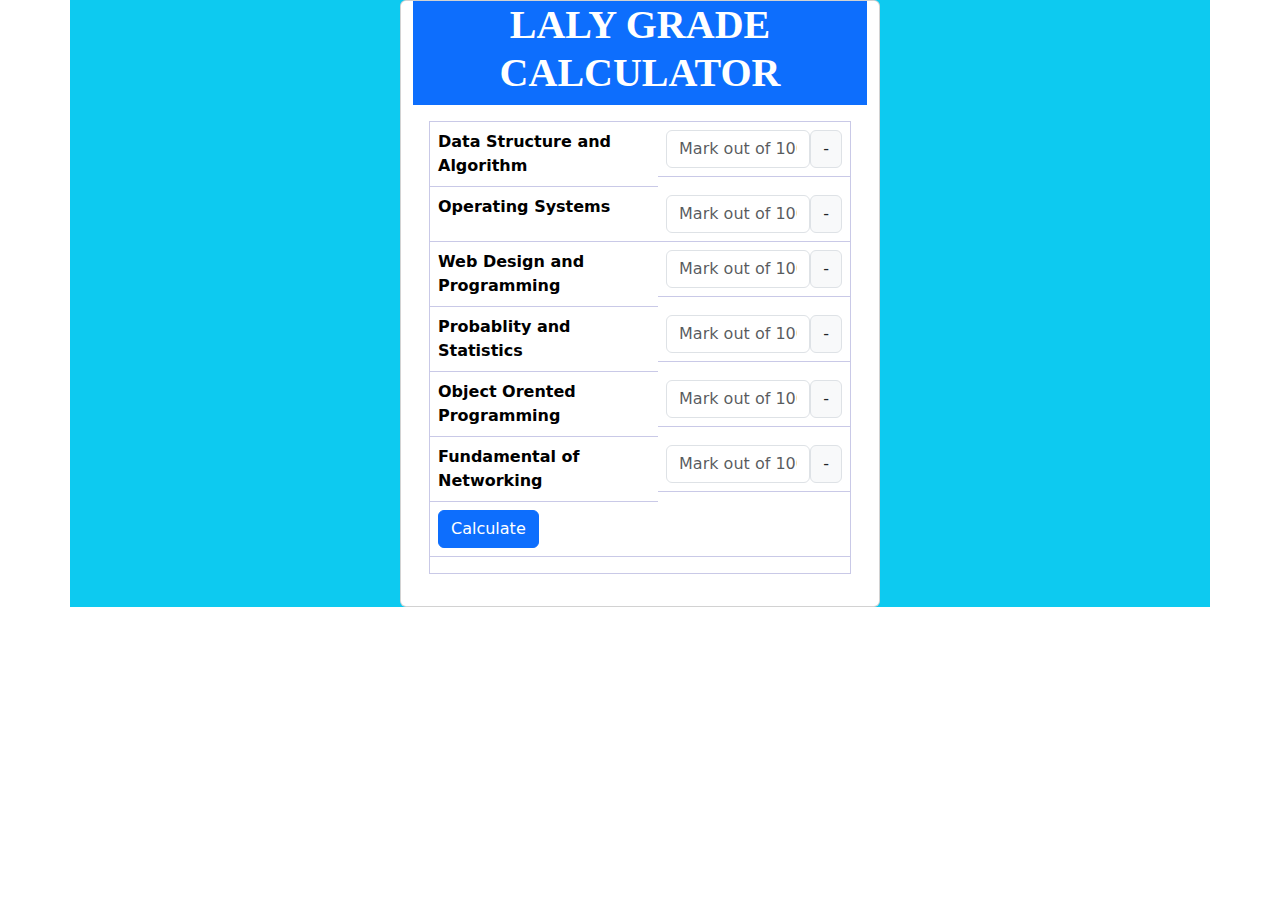
<file: index.html>
<!DOCTYPE html>
<html lang="en">
    <head>
        <meta charset="UTF-8">
        <meta name="viewport" content="width=device-width, initial-scale=1.0">
        <title>Grade Calculator</title>
        <link href="https://cdn.jsdelivr.net/npm/bootstrap@5.3.3/dist/css/bootstrap.min.css" rel="stylesheet" integrity="sha384-QWTKZyjpPEjISv5WaRU9OFeRpok6YctnYmDr5pNlyT2bRjXh0JMhjY6hW+ALEwIH" crossorigin="anonymous">
        <link rel="stylesheet" href="myStyle.css">
        <script src="https://cdn.jsdelivr.net/npm/bootstrap@5.3.3/dist/js/bootstrap.bundle.min.js" integrity="sha384-YvpcrYf0tY3lHB60NNkmXc5s9fDVZLESaAA55NDzOxhy9GkcIdslK1eN7N6jIeHz" crossorigin="anonymous"></script>
    </head>

    <body>
        <div class="container bg-info">
            <div class="row d-flex justify-content-center">
                <div class="card" style="width: 30rem;">
                    <div class="bg-primary text-danger"><h1 id="title">LALY GRADE CALCULATOR</h1></div>
                    <div class="card-body">
                        <table class="table">
                            <tbody class="table-body">
                              <tr class="table-borderless">
                                <td class="label">Data Structure and Algorithm </td>
                                <td class="entry"> 
                                  <input type="text" id="dsa" class="form-control dataField" placeholder="Mark out of 100" aria-label="Username" aria-describedby="basic-addon1">
                                  <span id="ent1" class="input-group-text gradeDiplayEl">-</span>
                                </td>
                              </tr>
                              <tr>
                                <td class="label">Operating Systems</td>
                                <td class="entry"> 
                                  <input type="text" class="form-control dataField" placeholder="Mark out of 100" aria-label="Username" aria-describedby="basic-addon1">
                                  <span id="ent2" class="input-group-text gradeDiplayEl">-</span>
                                </td>
                              </tr>
                              <tr>
                                <td class="label"> Web Design and Programming</td>
                                <td class="entry"> 
                                  <input type="text" class="form-control dataField" placeholder="Mark out of 100" aria-label="Username" aria-describedby="basic-addon1">
                                  <span id="ent3" class="input-group-text gradeDiplayEl">-</span>
                                </td>
                              </tr>
                              <tr>
                                <td class="label"> Probablity and Statistics</td>
                                <td class="entry"> 
                                  <input type="text" class="form-control dataField" placeholder="Mark out of 100" aria-label="Username" aria-describedby="basic-addon1">
                                  <span id="ent4" class="input-group-text gradeDiplayEl">-</span>
                                </td>
                              </tr>
                              <tr>
                                <td class="label"> Object Orented Programming</td>
                                <td class="entry"> 
                                  <input type="text" class="form-control dataField" placeholder="Mark out of 100" aria-label="Username" aria-describedby="basic-addon1">
                                  <span id="ent5" class="input-group-text gradeDiplayEl">-</span>
                                </td>
                              </tr>
                              <tr>
                                <td class="label">Fundamental of Networking  </td>
                                <td class="entry"> 
                                  <input type="text" class="form-control dataField" placeholder="Mark out of 100" aria-label="Username" aria-describedby="basic-addon1">
                                  <span id="ent6" class="input-group-text gradeDiplayEl">-</span>
                                </td>
                              </tr>                          
                              <tr>
                                <!-- <td colspan="2"> <button type="button" class="btn btn-outline-warning text-primary col">Calculate</button></td> -->
                                <td colspan="2"><button class="btn btn-primary col" id="calBtn" type="button" data-bs-toggle="collapse" data-bs-target="#collapseExample" aria-expanded="false" aria-controls="collapseExample">Calculate</button>
                                </td>
                              </tr>
                              <tr>
                                <td colspan="2">
                                  <div class="collapse col" id="collapseExample">
                                    
                                      <ul class="list-group">
                                        <li class="list-group-item d-flex justify-content-between align-items-center">
                                          <b>GPA</b>
                                          <span id="gpa" class="badge bg-primary rounded-pill text-light"></span>
                                        </li>
                                        <li class="list-group-item d-flex justify-content-between align-items-center">
                                          <b>CGPA</b>
                                          <span id="cgpa" class="badge bg-primary rounded-pill text-light"></span>
                                        </li>
                                        <li class="list-group-item d-flex justify-content-between align-items-center">
                                          <b>Comment</b>
                                          <span id="comnt" class="badge bg-secondary rounded-pill text-light"></span>
                                        </li>
                                      </ul>
                                      
                                    
                                  </div>
                                </td>
                              </tr>
                              


                              <!-- <tr class="bg-dark text-light">
                                <td>TOTAL</td>
                                <td id="total"></td>
                              </tr> -->
                            </tbody>
                          </table>
                    </div>
                  </div>
            </div>
        </div>

        <script src="index.js"></script>
    </body>
</html>
</file>
<file: myStyle.css>
.table-body{

    border: 1.5px solid rgb(201, 201, 231);
    border-radius: 20%;
}

.entry{

    display: flex;
}

.label{
    font-weight: bold;
}

#title{
    font-family:Cambria, Cochin, Georgia, Times, 'Times New Roman', serif;
    font-weight: bold;
    text-align: center;
    color: white;
}
</file>
